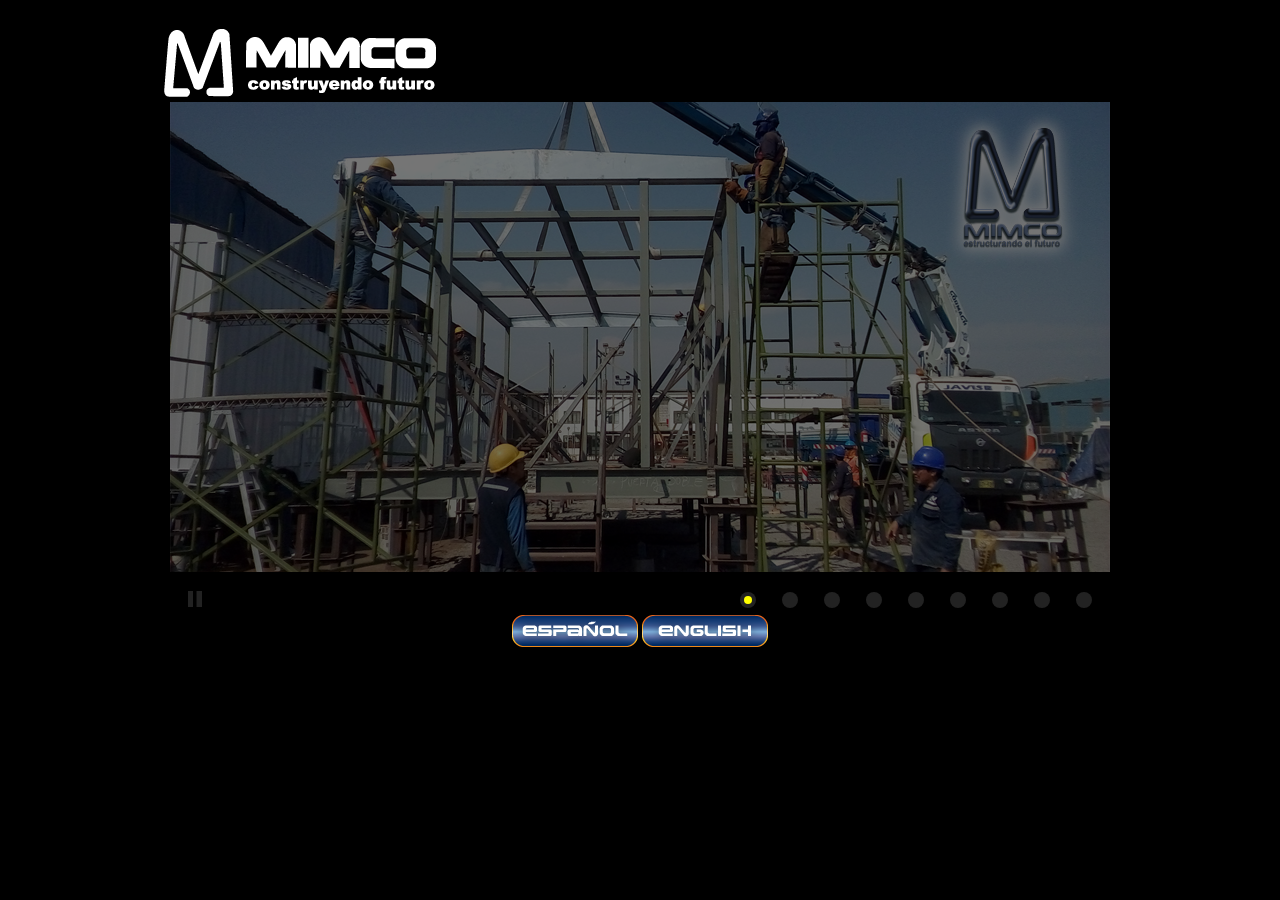
<file: index.html>
<!DOCTYPE html PUBLIC "-//W3C//DTD XHTML 1.0 Transitional//EN"
"http://www.w3.org/TR/xhtml1/DTD/xhtml1-transitional.dtd">
<html xmlns="http://www.w3.org/1999/xhtml">
<head>
	<meta content="text/html; charset=utf-8" http-equiv="Content-Type" />
	<title>Desarrollo web integral (New Website personal).....::::::::::::::::::::::::::</title>
<meta name="description" content="Desarrollo web integral" >
<meta name="keywords" content=""Desarrollo y Diseño de página web integral, Desarrollo de tiendas virtuales, Administración de tus productos y controla tu inventario y stock de productos, Ecommerce con Facebook, Cupones de descuentos, campañas de ventas."" >
<meta name="city" content="La Molina" >
<meta name="country" content="PERU" >
<meta name="state" content="LIMA" >
<meta name="zipcode" content="051" >
<meta name="copyright" content="Copyright 2021" >
	<meta content="width=960" name="viewport" /><!--///////////////////////////////////////////////////////////////////////////////////////////////////
    //
    //		Styles
    //
    ///////////////////////////////////////////////////////////////////////////////////////////////////-->
	<link href="diapo.css" id="style-css" media="all" rel="stylesheet" type="text/css" /><script type='text/javascript' src='scripts/jquery.min.js'></script><!--[if !IE]><!--><script type='text/javascript' src='scripts/jquery.mobile-1.0rc2.customized.min.js'></script><!--<![endif]--><script type='text/javascript' src='scripts/jquery.easing.1.3.js'></script><script type='text/javascript' src='scripts/jquery.hoverIntent.minified.js'></script><script type='text/javascript' src='scripts/diapo.js'></script><script src="scripts/swfobject_modified.js" type="text/javascript"></script><script src="scripts/swfobject_modified.js" type="text/javascript"></script><script src="scripts/swfobject_modified.js" type="text/javascript"></script><script src="scripts/swfobject_modified.js" type="text/javascript"></script><script src="scripts/swfobject_modified.js" type="text/javascript"></script><script src="scripts/swfobject_modified.js" type="text/javascript"></script><script src="scripts/swfobject_modified.js" type="text/javascript"></script><script src="scripts/swfobject_modified.js" type="text/javascript"></script><script src="scripts/swfobject_modified.js" type="text/javascript"></script><script src="scripts/swfobject_modified.js" type="text/javascript"></script><script src="scripts/swfobject_modified.js" type="text/javascript"></script><script>
$(function(){
	$('.pix_diapo').diapo();
});

</script>
	<style type="text/css">body {
	font-family: "Lucida Sans Unicode", "Lucida Grande", sans-serif;
	font-size: 14px;
	line-height: 20px;
}
section {
	display: block;
	overflow: hidden;
	position: relative;
}
.button {
	background: #014464;
	background: -moz-linear-gradient(top, #0D658E, #0C577A 50%, #014D71 51%, #003E5C);
	background: -webkit-gradient(linear, left top, left bottom, color-stop(0, #0E658E), color-stop(.5, #0C577A), color-stop(.5, #014D71), to(#003E5C)); 
	border: 1px solid #368DBE;
	border-top: 1px solid #c3d6df;
	-moz-border-radius: 4px;
	-webkit-border-radius: 4px;
	border-radius: 4px;
	-moz-box-shadow: 0 1px 3px black;
	-webkit-box-shadow: 0 1px 3px black;
	box-shadow: 0 1px 3px black;
	color: white;
	display: block;
	font-size: 12px;
	font-weight: bold;
	height: 30px;
	line-height: 30px;
	padding: 5px 20px;
	text-align: center;
	text-decoration: none;
	text-shadow: 1px 1px 1px black;
	text-transform: uppercase;
	width: auto;
}
.button2 {
	background: #d9ae00;
	background: -moz-linear-gradient(top, #b28b06, #9c7705 50%, #9c7705 51%, #5c4100);
	background: -webkit-gradient(linear, left top, left bottom, color-stop(0, #b28b06), color-stop(.5, #9c7705), color-stop(.5, #9c7705), to(#5c4100)); 
	border: 1px solid #c7a60c;
	border-top: 1px solid #e5d51f;
}
.button3 {
	background: #ffd838;
	background: -moz-linear-gradient(top, #edbf21, #c89b0f 50%, #9c7705 51%, #906706);
	background: -webkit-gradient(linear, left top, left bottom, color-stop(0, #edbf21), color-stop(.5, #c89b0f), color-stop(.5, #c89b0f), to(#906706)); 
	border: 1px solid #c7a60c;
	border-top: 1px solid #e5d51f;
}
.price_table {
    float: right;
	font-size: 12px;
    margin: 10px auto 0;
    padding: 20px 0;
	position: relative;
	width: 570px;
}
.price_table .price_column.highlighted {
	background: #ffd838;
    margin: -5px!important;
	padding: 10px;
    z-index: 2;
}
.price_table .price_column {
	display: block;
	margin: 5px;
    float: left;
    position: absolute;
	width: 180px;
    z-index: 1;
}
.price_table .price_column > div {
	background: #eeeeee;
}
.price_table .price_column > div > div {
	padding: 10px 15px;
    border-bottom: 1px solid #cccccc;
    border-top: 1px solid #f6f6f6;
}
.price_table .price_column > div > p {
	padding: 10px 15px;
    border-bottom: 1px solid #cccccc;
    border-top: 1px solid #f6f6f6;
}
.price_table .price_column > div > ul {
	padding: 10px 15px;
    border-bottom: 1px solid #cccccc;
    border-top: 1px solid #f6f6f6;
}
.price_table .price_title {
	background-color: #333333;
    border-top: 0!important;
    color: #ffffff;
    font-size: 14px;
}
.price_table .highlighted .price_title {
    font-size: 16px;
}
.price_table .price_price {
    font-size: 36px;
    line-height: 40px;
}
.price_table .highlighted  .price_price {
    font-size: 40px;
    line-height: 44px;
}
.price_table .price_explanation {
	font-size: 10px;
    line-height: 13px;
    text-transform: uppercase;
}
.price_table .cusButton {
	background-color: #333333;
	display: block;
    text-align: center;
}
.price_table li {
	padding: 5px 0;
}
.price_table div.pix_check {
	background: url(images/demo/list-check-green.png) no-repeat 15px center;
    padding-left: 38px!important;
}
.price_table div.pix_error {
	background: url(images/demo/list-error.png) no-repeat 15px center;
    padding-left: 38px!important;
}
.button1 {	background: #014464;
	background: -moz-linear-gradient(top, #0D658E, #0C577A 50%, #014D71 51%, #003E5C);
	background: -webkit-gradient(linear, left top, left bottom, color-stop(0, #0E658E), color-stop(.5, #0C577A), color-stop(.5, #014D71), to(#003E5C)); 
	border: 1px solid #368DBE;
	border-top: 1px solid #c3d6df;
	-moz-border-radius: 4px;
	-webkit-border-radius: 4px;
	border-radius: 4px;
	-moz-box-shadow: 0 1px 3px black;
	-webkit-box-shadow: 0 1px 3px black;
	box-shadow: 0 1px 3px black;
	color: white;
	display: block;
	font-size: 12px;
	font-weight: bold;
	height: 30px;
	line-height: 30px;
	padding: 5px 20px;
	text-align: center;
	text-decoration: none;
	text-shadow: 1px 1px 1px black;
	text-transform: uppercase;
	width: auto;
}
.button21 {	background: #d9ae00;
	background: -moz-linear-gradient(top, #b28b06, #9c7705 50%, #9c7705 51%, #5c4100);
	background: -webkit-gradient(linear, left top, left bottom, color-stop(0, #b28b06), color-stop(.5, #9c7705), color-stop(.5, #9c7705), to(#5c4100)); 
	border: 1px solid #c7a60c;
	border-top: 1px solid #e5d51f;
}
.button31 {	background: #ffd838;
	background: -moz-linear-gradient(top, #edbf21, #c89b0f 50%, #9c7705 51%, #906706);
	background: -webkit-gradient(linear, left top, left bottom, color-stop(0, #edbf21), color-stop(.5, #c89b0f), color-stop(.5, #c89b0f), to(#906706)); 
	border: 1px solid #c7a60c;
	border-top: 1px solid #e5d51f;
}
	</style>
</head>
<body bgcolor="#000000">
<div style="overflow:hidden; width:960px; margin: 2px auto; padding:0 2px;"><br />
<img height="70" src="images/diapo/logoinka.png" width="280" /></div>

<section>
<div style="overflow:hidden; width:960px; margin: 2px auto; padding:0 2px;">
<div class="pix_diapo">
<div data-thumb="images/thumbs/ico1.jpg"><img src="images/slides/1.jpg" />
<div class="caption elemHover fromLeft"></div>
</div>

<div data-thumb="images/thumbs/ico2.jpg"><img src="images/slides/2.jpg" />
<div class="caption elemHover fromLeft"></div>
</div>

<div data-thumb="images/thumbs/ico3.jpg"><img src="images/slides/3.jpg" />
<div class="caption elemHover fromLeft"></div>
</div>

<div data-thumb="images/thumbs/ico4.jpg"><img src="images/slides/4.jpg" />
<div class="caption elemHover fromLeft"></div>
</div>

<div data-thumb="images/thumbs/ico5.jpg"><img src="images/slides/5.jpg" />
<div class="caption elemHover fromLeft"></div>
</div>

<div data-thumb="images/thumbs/ico6.jpg"><img src="images/slides/6.jpg" />
<div class="caption elemHover fromLeft"></div>
</div>

<div data-thumb="images/thumbs/ico7.jpg"><img src="images/slides/7.jpg" />
<div class="caption elemHover fromLeft"></div>
</div>

<div data-thumb="images/thumbs/ico8.jpg"><img src="images/slides/8.jpg" />
<div class="caption elemHover fromLeft"></div>
</div>

<div data-thumb="images/thumbs/ico9.jpg"><img src="images/slides/9.jpg" />
<div class="caption elemHover fromLeft"></div>
</div>
</div>
</div>
</section>

<div>
<div align="center">
<a href="#"><img height="32" src="images/diapo/enterbot.png" width="126" /></a>
<a href="#"><img height="32" src="images/diapo/enterboten.png" width="126" /></a>
</div>

</div>
<script type="text/javascript">
<!--
swfobject.registerObject("FlashID4");
swfobject.registerObject("FlashID5");
swfobject.registerObject("FlashID");
//-->
</script></body>
</html>
</file>
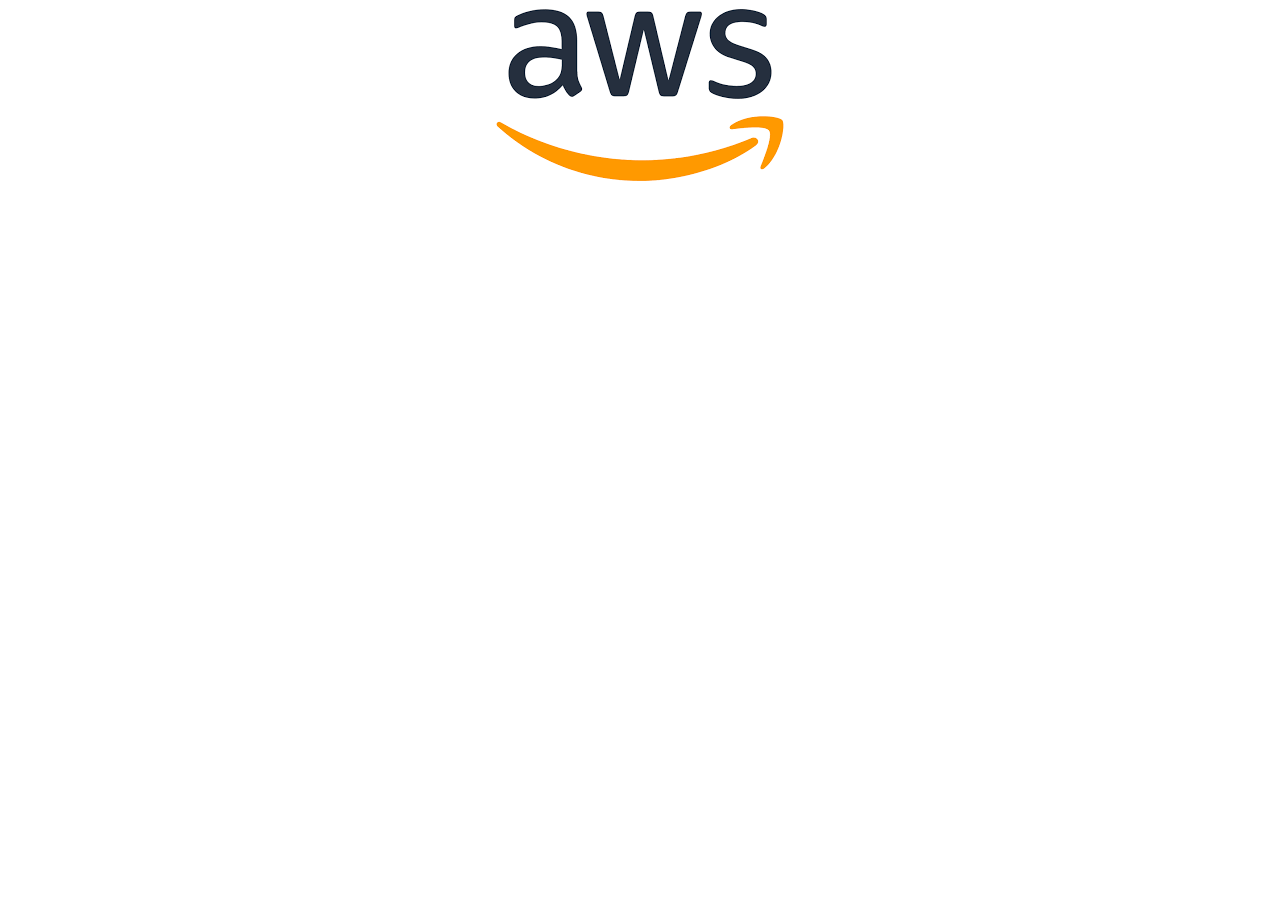
<file: AWS/index.html>
<!DOCTYPE html>
<html>
  <head>
    <meta charset="utf-8">
    <title>Mis certificados AWS - Edison virto</title>
  </head>
  <body> <div align="center">
    <img src="aws.png" alt="My test image"></div>
  </body>
</html>
</file>
<file: diapo.css>
.p {

      font-family: Arial, sans-serif;
      font-size: Arial, sans-serif;
      font-weight: Arial, sans-serif;
      font-style: Arial, sans-serif;      
      line-height: 12px;
      color: black ;

     } 
.campana_oftalmologica {
	font-family: "Lucida Sans Unicode", "Lucida Grande", sans-serif;
	font-size: 20px;
	line-height: 10px;
	background-image: url(images/Testimonios_flash_01.jpg);
}
.amazon_project {
	font-family: "Lucida Sans Unicode", "Lucida Grande", sans-serif;
	font-size: 20px;
	line-height: 10px;
	background-image: url(images/Mensajes_flash_01.jpg);
}
.pix_diapo {
	background: #000;
	-moz-box-shadow: 0 3px 6px #000;
	-webkit-box-shadow: 0 3px 6px #000;
	box-shadow: 0 3px 6px #000;
	height: 470px;
	margin: 0 10px;
	overflow: hidden;
	position: relative;
	width: 940px;
}
.pix_diapo > div {
	display: none;
	height: 100%;
	left: 0;
	position: absolute;
	top: 0;
	width: 100%;
}
#pix_prev, #pix_next {
	cursor: pointer;
	display: block;
	height: 40px;
	margin-top: -20px;
	position: absolute;
	top: 50%;
	width: 40px;
	z-index: 1001;
}
#pix_prev {
	background: url(images/diapo/prev.png) no-repeat;
	left: 10px;
}
#pix_next {
	background: url(images/diapo/next.png) no-repeat;
	left: auto!important;
	right: 10px!important;
}
#pix_pag {
	margin: 0 auto;
	position: relative;
	width: 940px;
	z-index: 1002;
}
#pix_commands {
	cursor: pointer;
	display: block;
	float: left;
	height: 26px;
	margin: 15px 0 0 13px;
	position: relative;
	width: 24px;
}
#pix_play {
	background: url(images/diapo/play.png) center no-repeat;
	height: 24px;
	left: 0;
	position: absolute;
	top: 0;
	width: 24px;
}
#pix_stop {
	background: url(images/diapo/pause.png) center no-repeat;
	height: 24px;
	left: 0;
	position: absolute;
	top: 0;
	width: 24px;
}
#pix_pag_ul {
	float: right;
	margin: 0;
	padding: 0;
}
#pix_pag_ul > li {
	cursor: pointer;
	display: block;
	.display: inline-block;
	float: left;
	list-style: none;
	margin: 0 10px 0 0;
	padding: 20px 8px 0;
	text-align: center;
	text-indent: -9999px;
	width: 16px;
}
#pix_pag_ul > li > span {
	background: #222;
	-webkit-border-radius: 8px;
	-moz-border-radius: 8px;
	border-radius: 8px;
	display: block;
	height: 16px;
	width: 16px;
}
#pix_pag_ul > li:hover > span > span {
	background: #ccc;
}
#pix_pag_ul > li > span > span {
	-webkit-border-radius: 8px;
	-moz-border-radius: 8px;
	border-radius: 8px;
	display: block;
	float: left;
	height: 8px;
	margin: 4px;
	width: 8px;
}
#pix_pag_ul > li.diapocurrent > span > span {
	background: #ff0;
	-webkit-border-radius: 8px;
	-moz-border-radius: 8px;
	border-radius: 8px;
}
#pix_pag_ul > li > .pix_thumb {
	border: 4px solid #f2f2f2;
	.border: 4px solid #e6e6e6;
	border: 4px solid #e6e6e6\9;
	-moz-box-shadow: 0 1px 8px #000;
	-webkit-box-shadow: 0 1px 8px #000;
	box-shadow: 0 1px 8px #000;
	height: 58px;
 	left: -17px;
	position: absolute;
	top: -40px;
	width: 58px;
}
#pix_pag_ul > li > .thumb_arrow {
    border-left: 4px solid transparent;
    border-right: 4px solid transparent;
    border-top: 4px solid  #e6e6e6;
	top: 26px;
	left: 12px;
	position: absolute;
}
.pix_relativize {
	overflow: hidden;
	position: relative;
}
.imgFake {
	cursor: pointer;
}
.elemHover {
	position: absolute;
}
.caption {
	background: rgba(0, 0, 0, 0.8);
    .filter:progid:DXImageTransform.Microsoft.gradient(startColorstr=#cc000000, endColorstr=#cc000000);
    filter:progid:DXImageTransform.Microsoft.gradient(startColorstr=#cc000000, endColorstr=#cc000000)\9;
	bottom: 20px;
	color: #fff;
	display: block;
	font-size: 13px;
	padding: 20px;
	width: 900px;
}
.ui-loader {
	display: none;
}
.Titulo {
	color: #003;
	font-size: 24px;
	font-weight: bold;

}
.LeerMas {
	font-size: 12px;
	
	color: #090;
	text-decoration: underline;
}
.Padding {
	position: absolute;
	left: 1053px;
	top: 360px;
	
}
.formulario {
	color: #000;
}
.formulario {
	color: #000;
}
.TEXTO {
	font-family: "Lucida Sans Unicode", "Lucida Grande", sans-serif;
	font-size: 14px;
}
.Titulo p {

}
</file>
